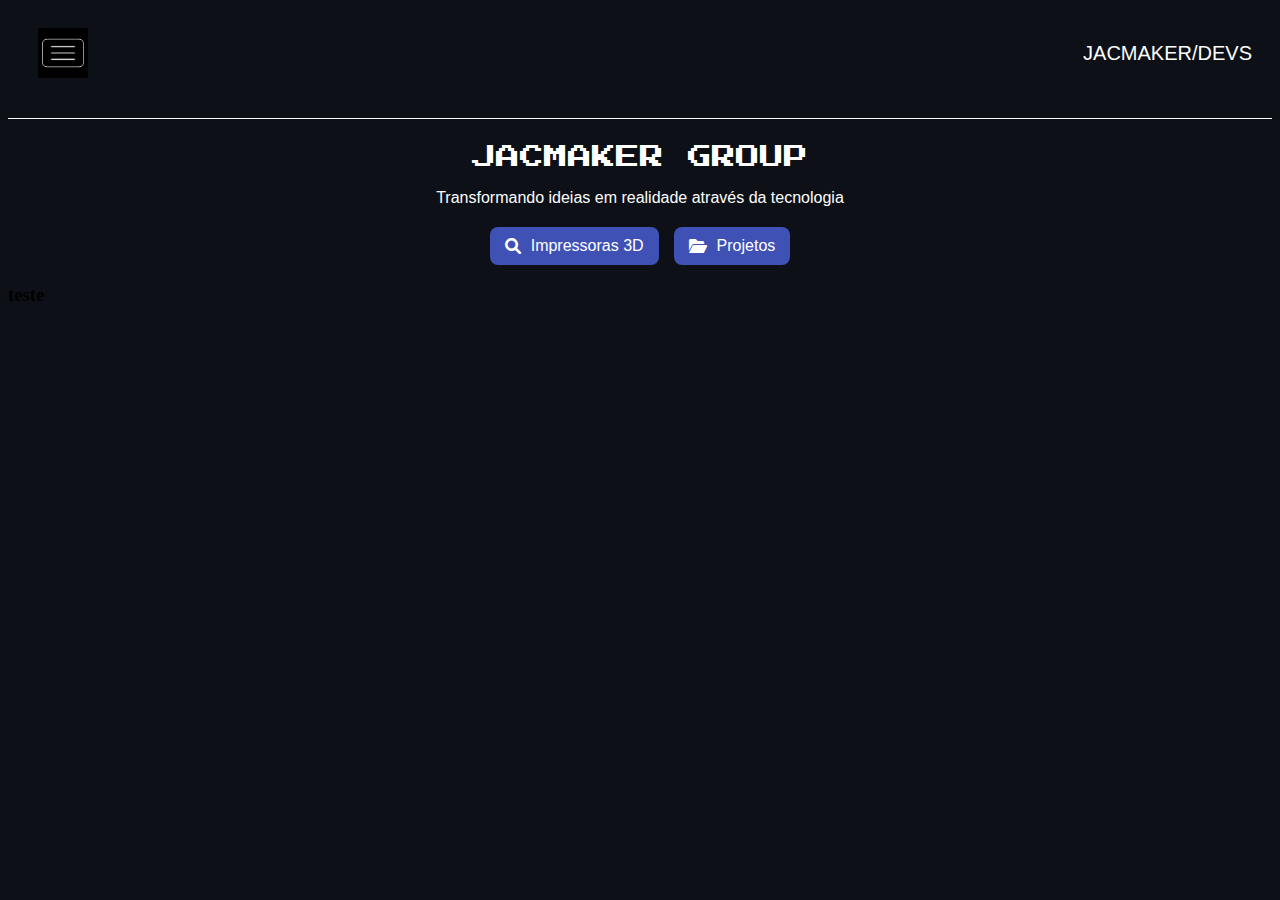
<file: index.html>
<!DOCTYPE html> 
<html lang="pt-br">
<head>
    <meta charset="UTF-8">
    <meta name="viewport" content="width=device-width, initial-scale=1.0">
    <title>JACMAKER DEVS</title>

    <link rel="preconnect" href="https://fonts.googleapis.com">
    <link rel="preconnect" href="https://fonts.gstatic.com" crossorigin>
    <link href="https://fonts.googleapis.com/css2?family=Press+Start+2P&display=swap" rel="stylesheet">
    <link rel="stylesheet" href="estilo.css">
    
    <link rel="stylesheet" href="https://cdnjs.cloudflare.com/ajax/libs/font-awesome/6.0.0-beta3/css/all.min.css">

</head>
<body>
    <header>
        <button class="menu-toggle">
            <img src="menu.png" alt="Ícone de menu">
        </button>
        <h1>JACMAKER/DEVS</h1>
        
        <nav class="menu">
            <ul>
               <li><a href="serviços.html" target="_blank" rel="noopener noreferrer">Serviços</a></li>
                <li><a href="#" target="_blank" rel="noopener noreferrer">Sobre</a></li>
                <li><a href="#" target="_blank" rel="noopener noreferrer">Contato</a></li>
            </ul>
        </nav>
    </header>
    <hr>
    <h2> JACMAKER GROUP</h2>
    <p>Transformando ideias em realidade através da tecnologia</p>
    
    <div class="botoes-container">
        <button class="search-button">
            <i class="fas fa-search"></i> Impressoras 3D
        </button>
        <button class="projects-button">
            <i class="fas fa-folder-open"></i> Projetos
        </button>
    </div>
    <h3>
teste </h3>
    <script src="javascript.js"></script>
</body>

</html>
</file>
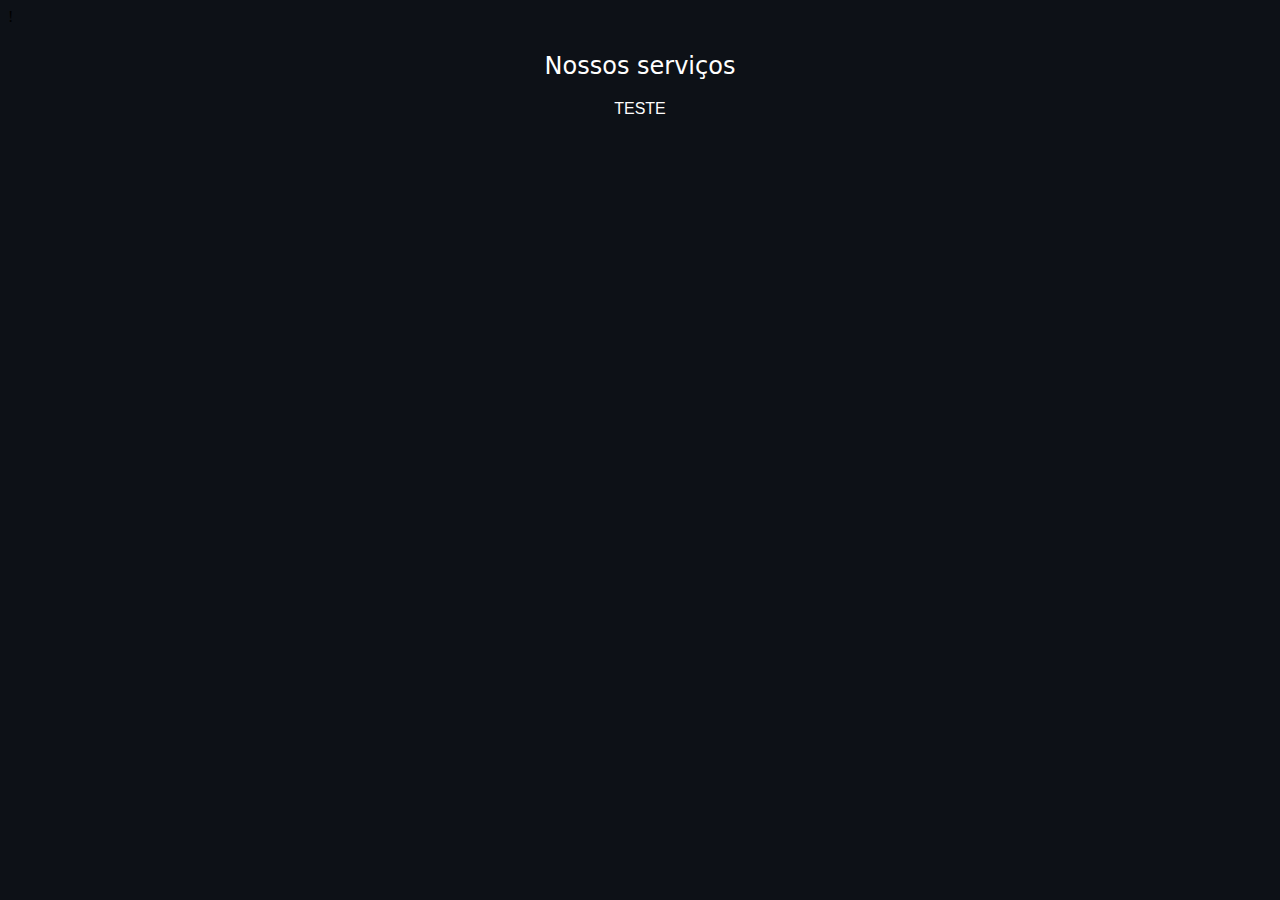
<file: serviços.html>
!<!DOCTYPE html>
<html lang="pt-br">
    <head>
        <meta charset="UTF-8">
        <meta name="viewport" content="width=device-width, initial-scale=1.0">
        <title> Nossos Serviços</title>
        <link rel="stylesheet" href="estilo.css">
        <body>
            <h2>Nossos serviços</h2>
            <p>TESTE</p>
        </body>

    </head>
</html>
</file>
<file: estilo.css>
/* Estilos globais */
body {
    background-color: #0D1117;
}

h1 {
    color: #fdfdfd;
    font-family: -apple-system, BlinkMacSystemFont, "Segoe UI", Helvetica, Arial, sans-serif, "Apple Color Emoji", "Segoe UI Emoji";
    font-weight: 200;
    font-size: 20px;
    margin: 0;
}

h2 {
    color: #ffffff;
    font-family: "Press Start 2P", system-ui;
    font-weight: 400;
    margin-top: 26px;
    text-align: center;
}

p {
    color: #fdfdfd;
    font-family: -apple-system, BlinkMacSystemFont, "Segoe UI", Helvetica, Arial, sans-serif, "Apple Color Emoji", "Segoe UI Emoji";
    font-weight: 300;
    margin-top: 10px;
    text-align: center;
}

hr {
    border: none;
    height: 1px;
    background-color: #fdfdfd;
    margin: 20px 0;
}

/* Estilos do cabeçalho */
header {
    display: flex;
    justify-content: space-between; /* Alinha o h1 e o botão de menu em lados opostos */
    align-items: center;
    padding: 10px 20px;
}

/* Estilos do botão de menu hambúrguer */
.menu-toggle {
    background: transparent;
    border: none;
    cursor: pointer;
    padding: 10px;
    z-index: 10;
}

.menu-toggle img {
    width: 50px;
    height: auto;
    display: block;
}

/* Estilos dos botões de ação (Impressoras e Projetos) */
.botoes-container {
    display: flex; /* Coloca os botões um ao lado do outro */
    justify-content: center; /* Centraliza o grupo de botões */
    align-items: center;
    gap: 15px;
    margin-top: 20px; /* Espaço entre o parágrafo e os botões */
}

.search-button,
.projects-button {
    background-color: #3f51b5;
    color: white;
    border: none;
    padding: 10px 15px;
    font-size: 16px;
    border-radius: 8px;
    cursor: pointer;
    text-decoration: none;
    transition: background-color 0.3s ease, transform 0.3s ease;
    display: flex;
    align-items: center;
    justify-content: center;
    gap: 10px;
    font-family: -apple-system, BlinkMacSystemFont, "Segoe UI", Helvetica, Arial, sans-serif, "Apple Color Emoji", "Segoe UI Emoji";
}

.search-button:hover,
.projects-button:hover {
    background-color: #009688;
    transform: scale(1.05);
}

.search-button i,
.projects-button i {
    color: white;
}

/* Estilos do menu de navegação (que fica oculto) */
.menu {
    display: none;
    position: absolute;
    top: 0;
    left: 0;
    width: 100%;
    background-color: #000;
    z-index: 5;
    text-align: center;
}

.menu.active {
    display: block;
}

.menu ul {
    list-style-type: none;
    margin: 0;
    padding: 0;
    display: flex;
    flex-direction: column;
    align-items: center;
    gap: 20px;
}

.menu ul li a {
    display: block;
    color: white;
    text-align: center;
    padding: 14px 16px;
    text-decoration: none;
    font-size: 16px;
    font-family: -apple-system, BlinkMacSystemFont, "Segoe UI", Helvetica, Arial, sans-serif, "Apple Color Emoji", "Segoe UI Emoji";
}
</file>
